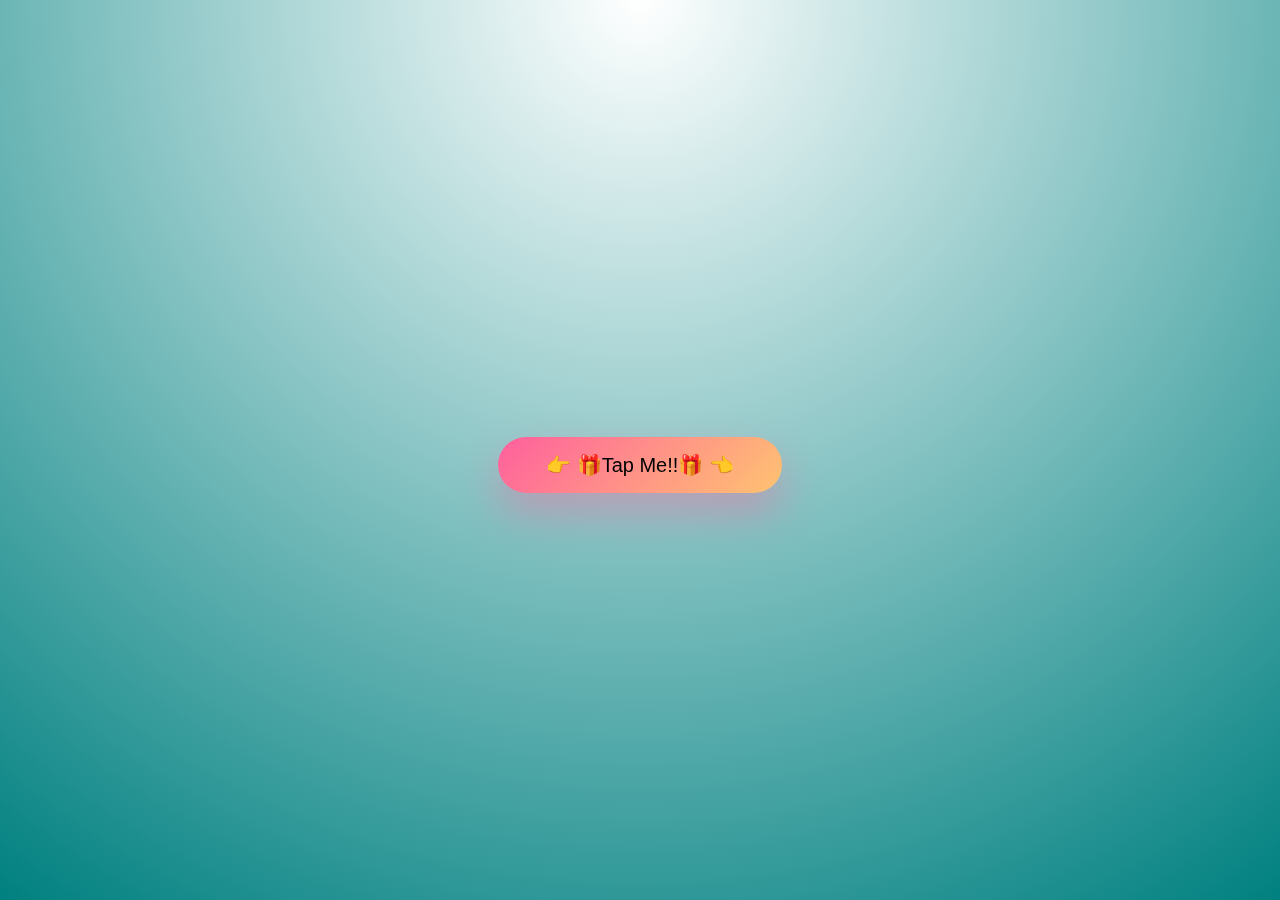
<file: index.html>
<!DOCTYPE html>
<html lang="en">
<head>
<meta charset="UTF-8">
<title>Happy Birthday 🎂</title>
<meta name="viewport" content="width=device-width, initial-scale=1.0">

<style>
@import url('https://fonts.googleapis.com/css2?family=Poppins:wght@300;500;700&display=swap');
html, body {
  width: 100%;
  height: 100%;
  background: radial-gradient(circle at top, #ffffff,  #008080);
}
* {
  margin: 0;
  padding: 0;
  box-sizing: border-box;
}
body {
  font-family: 'Poppins', sans-serif;
  color: white;
  overflow: hidden;
}
.bg {
  position: fixed;
  inset: 0;
  background: radial-gradient(circle at top, #1a1a2e, #0f0f14);
  z-index: -10;
}
.center {
  position: fixed;
  inset: 0;
  display: flex;
  justify-content: center;
  align-items: center;
  flex-direction: column;
  text-align: center;
  padding: 20px;
  opacity: 0;
  visibility: hidden;
  transition: opacity .6s ease;
  background: transparent;
}
.center.show {
  opacity: 1;
  visibility: visible;
}
button {
  margin-top: 30px;
  padding: 16px 48px;
  font-size: 20px;
  border-radius: 40px;
  border: none;
  cursor: pointer;
  background: linear-gradient(135deg, #ff5f9e, #ffc371);
  box-shadow: 0 20px 40px rgba(255,95,158,.4);
  transition: transform .3s;
}
button:hover {
  transform: scale(1.08);
}
.message h1 {
  font-weight: 300;
  font-size: clamp(28px, 5vw, 48px);
}
.message h2 {
  margin-top: 20px;
  font-weight: 300;
  font-size: clamp(18px, 4vw, 26px);
}
.slide {
  position: absolute;
  width: 80%;
  height: 80%;
  background-color: #111;
  background-size: cover;
  background-position: center;
  border-radius: 24px;
  opacity: 0;
  transform: scale(1.08);
  transition: opacity 1.5s ease, transform 1.5s ease;
  box-shadow: 0 40px 80px rgba(0,0,0,.6);
}
.slide.active {
  opacity: 1;
  transform: scale(1);
}
.cake {
  position: relative;
  width: 250px;
  height: 200px;
  margin: 30px auto;
}
.plate {
  width: 270px;
  height: 110px;
  position: absolute;
  bottom: -10px;
  left: -10px;
  background: #ccc;
  border-radius: 50%;
  box-shadow:
    0 4px #aaa,
    0 5px 40px rgba(0,0,0,.5);
}
.layer {
  position: absolute;
  width: 250px;
  height: 100px;
  border-radius: 50%;
  background: #553c13;
  box-shadow:
    0 2px #6b4a1b,
    0 6px #4a330f,
    0 12px #3b290c,
    0 18px #2e1f09;
}
.layer-top { top: 0; }
.layer-middle { top: 33px; }
.layer-bottom { top: 66px; }
.icing {
  position: absolute;
  top: 2px;
  left: 5px;
  width: 240px;
  height: 90px;
  background: #f0e4d0;
  border-radius: 50%;
  z-index: 2;
}
.icing::before {
  content: "";
  position: absolute;
  inset: 5px;
  background: #f6efe4;
  border-radius: 50%;
  box-shadow: 0 0 6px rgba(255,255,255,.6);
}
.drip {
  position: absolute;
  background: #f0e4d0;
  border-bottom-left-radius: 25px;
  border-bottom-right-radius: 25px;
}
.drip1 {
  width: 40px;
  height: 48px;
  top: 53px;
  left: 5px;
  transform: skewY(15deg);
}
.drip2 {
  width: 50px;
  height: 60px;
  top: 69px;
  left: 181px;
  transform: skewY(-15deg);
}
.drip3 {
  width: 80px;
  height: 60px;
  top: 54px;
  left: 90px;
  border-bottom-left-radius: 40px;
  border-bottom-right-radius: 40px;
}
.candle {
  position: absolute;
  top: -20px;
  left: 50%;
  transform: translateX(-50%);
  width: 16px;
  height: 50px;
  background: #7b020b;
  border-radius: 8px / 4px;
  z-index: 10;
}
.candle::before {
  content: "";
  position: absolute;
  top: 0;
  width: 100%;
  height: 8px;
  background: #9b2b33;
  border-radius: 50%;
}
.flame {
  position: absolute;
  top: -34px;
  left: 50%;
  transform: translateX(-50%);
  width: 15px;
  height: 35px;
  background: orange;
  border-radius: 
    10px 10px 10px 10px / 
    25px 25px 10px 10px;
  box-shadow:
    0 0 10px rgba(255,165,0,.5),
    0 0 20px rgba(255,165,0,.5),
    0 0 60px rgba(255,165,0,.4);
  transform-origin: 50% 90%;
  animation: flicker 1s ease-in-out alternate infinite;
}
.flame.off {
  opacity: 0;
  animation: none;
}
@keyframes flicker {
  0% { transform: translateX(-50%) skewX(5deg); }
  25% { transform: translateX(-50%) skewX(-5deg); }
  50% { transform: translateX(-50%) skewX(10deg); }
  75% { transform: translateX(-50%) skewX(-10deg); }
  100% { transform: translateX(-50%) skewX(5deg); }
}
.final h1 {
  font-size: clamp(50px, 8vw, 96px);
  background: linear-gradient(135deg, #ff5f9e, #ffc371);
  -webkit-background-clip: text;
  -webkit-text-fill-color: transparent;
}
.final p {
  margin-top: 20px;
  font-size: 22px;
}
.decor {
  position: fixed;
  inset: 0;
  pointer-events: none;
  z-index: -1;
}
.decor span {
  position: absolute;
  top: -30px;
  font-size: 26px;
  opacity: 0;
  animation: floatDown linear forwards;
}
@keyframes floatDown {
  0% {
    transform: translateY(0) scale(0.8);
    opacity: 0;
  }
  20% {
    opacity: 1;
  }
  100% {
    transform: translateY(120vh) scale(1.4);
    opacity: 0;
  }
}
</style>
</head>
<body>
<div class="bg"></div>
<div class="center show" id="start">
  <button onclick="startSurprise()">👉 🎁Tap Me!!🎁 👈</button>
</div>

<div class="center message" id="message">
  <div class="decor" id="decor"></div>

  <h1>
    Suprise!!🥳,<br>
    syempre hindi ko nakalimutan <br>birthday mo sweetheart 🥳💖
  </h1>
</div>



<div class="center" id="blow">
  <h1>🎂 Make a wish…</h1>
  <div class="cake">
    <div class="plate"></div>
    <div class="layer layer-bottom"></div>
    <div class="layer layer-middle"></div>
    <div class="layer layer-top"></div>
    <div class="icing"></div>
    <div class="drip drip1"></div>
    <div class="drip drip2"></div>
    <div class="drip drip3"></div>
    <div class="candle">
      <div class="flame" id="flame"></div>
    </div>
  </div>
  <button onclick="blowCandle()">💨 Blow the Candle</button>
</div>

<script>
  const start = document.getElementById('start');
  const message = document.getElementById('message');
  const blow = document.getElementById('blow');
  const flame = document.getElementById('flame'); 

  const decor = document.getElementById('decor');
  const symbols = ["🎉", "🎊", "🎈", "✨", "🤍", "🎂", "💖"];

function createDecor() {
  for (let i = 0; i < 200; i++) {
    const span = document.createElement("span");
    span.textContent = symbols[Math.floor(Math.random() * symbols.length)];
    span.style.left = Math.random() * 100 + "vw";
    span.style.animationDuration = 3 + Math.random() * 10 + "s";
    span.style.animationDelay = Math.random() * 4 + "s";
    decor.appendChild(span);

    setTimeout(() => span.remove(), 7000);
  }
}

function startSurprise() {
  start.classList.remove('show');
  message.classList.add('show');

  createDecor(); 

  setTimeout(() => {
    message.classList.remove('show');
    blow.classList.add('show');
  }, 4500);
}



  function blowCandle() {
    flame.classList.add('off');
    setTimeout(() => {
      window.location.href = "final.html";
    }, 1200);
  }
  </script>
</body>
</html>
</file>
